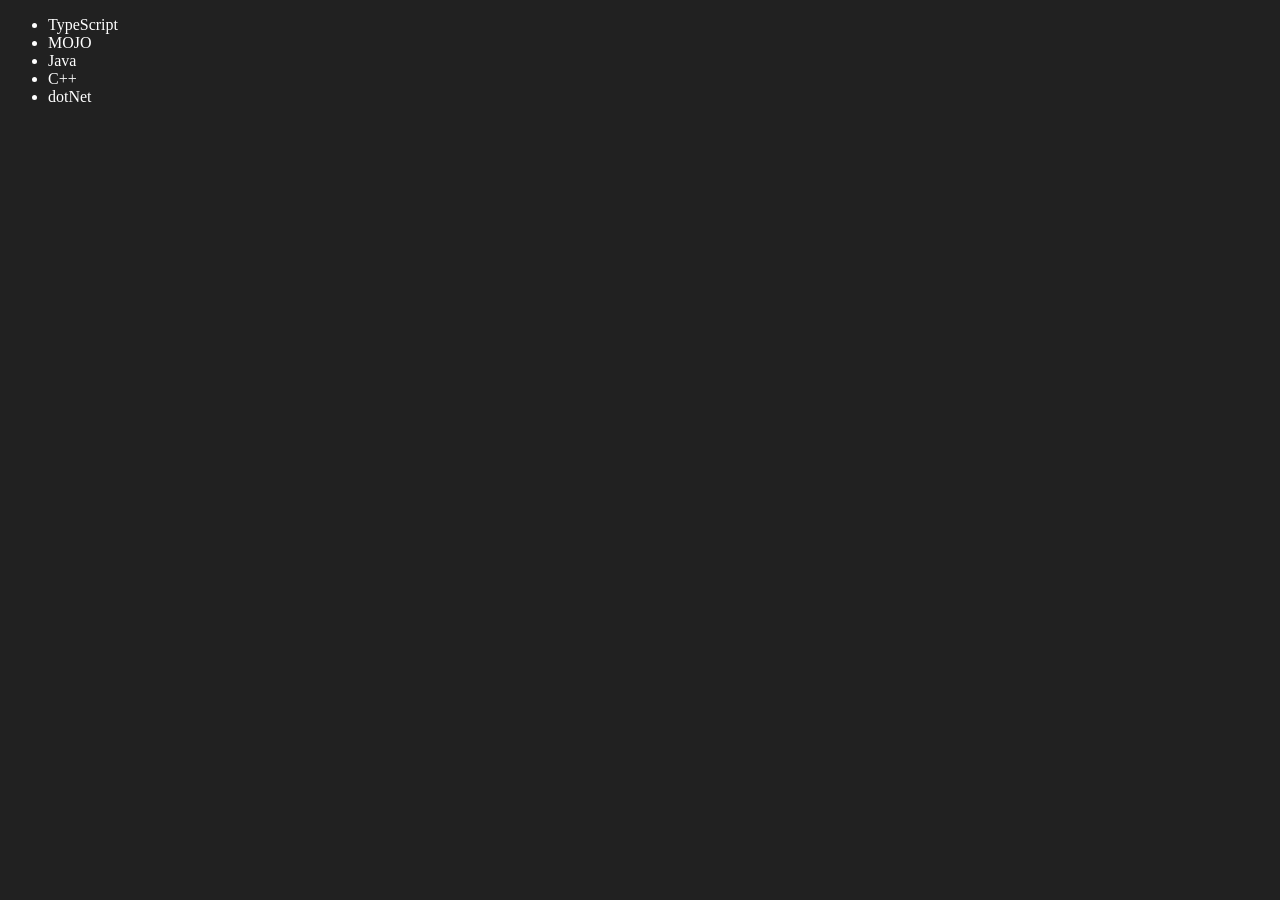
<file: 003_Dom_Structure/Four.html>
<!DOCTYPE html>
<html lang="en">
<head>
    <meta charset="UTF-8">
    <meta name="viewport" content="width=device-width, initial-scale=1.0">
    <title>Study Extension of Dom</title>
</head>
<body style="background-color: #212121; color: #ffff;">
    <!-- <div class="parent">
        <div class="child">Child 1</div>
        <div class="child">Child 2</div>
        <div class="child">Child 3</div>
    </div> -->
    <ul class ="languages">
        <li>JavaScript</li>
        <li>Python</li>
        <li>Java</li>
    </ul>
</body>
<script>
    // function addLanguage(langName){
    //     const li = document.createElement('li');
    //     li.innerHTML = `${langName}`;
    //     document.querySelector('.languages').appendChild(li);
    // }

    //Optimized code for the above function

    function addoptimalLanguage(langName){
        const li = document.createElement('li');
        li.appendChild(document.createTextNode(langName));
        document.querySelector('.languages').appendChild(li);
    }
    addoptimalLanguage('C++');
    addoptimalLanguage('dotNet');
    addoptimalLanguage('Ruby');

    //EDITED CODE
    const secondLang = document.querySelector("li:nth-child(2)");
    // secondLang.innerHTML = "React JS";
    const newli = document.createElement('li');
    newli.textContent = "MOJO"
    secondLang.replaceWith(newli);

    //EDIT
    const firstLang = document.querySelector('li:nth-child(1)');
    firstLang.outerHTML ='<li>TypeScript</li>'

    // remove
    const lastLang = document.querySelector('li:last-child');
    lastLang.remove();
</script>

</html>
</file>
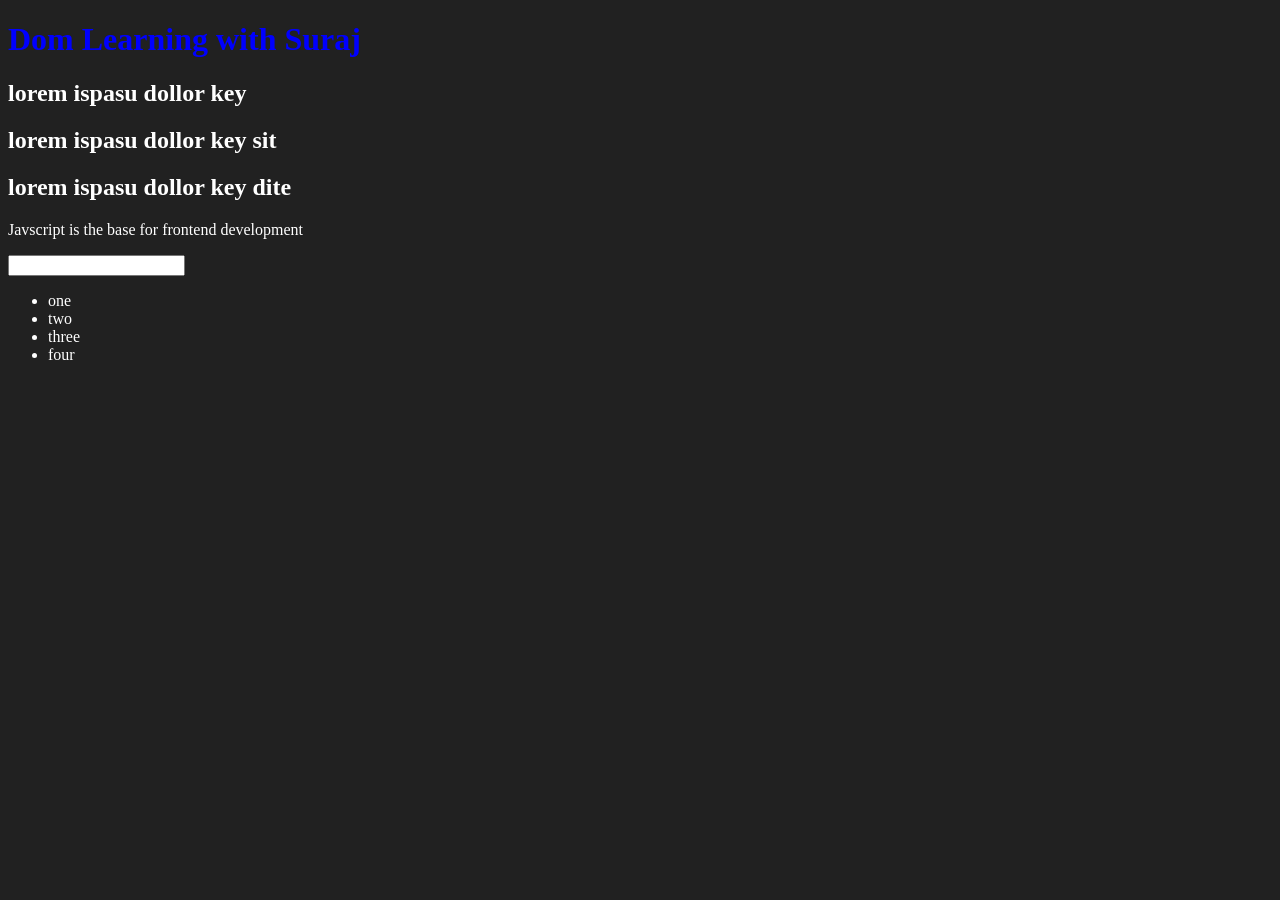
<file: 003_Dom_Structure/one.html>
<!DOCTYPE html>
<html lang="en">
<head>
    <meta charset="UTF-8">
    <meta name="viewport" content="width=device-width, initial-scale=1.0">
    <title>Dom Learning</title>
    <style>
        .bg-black{
            background-color: #212121;
            color: #ffff;
        }
    </style>
</head>
<body class="bg-black">
    <div >
        <h1 style ="color: blue" id= "title" class="heading">Dom Learning with Suraj <span style ="display : none">text test</span></h1>
        <h2> lorem ispasu dollor key</h2>
        <h2> lorem ispasu dollor key sit</h2>
        <h2> lorem ispasu dollor key dite</h2>
        <p>Javscript is the base for frontend development</p>
        <input type ="password" name="myPassword" id="">

        <ul>
            <li class="list-item">one</li>
            <li class="list-item">two</li>
            <li class="list-item">three</li>
            <li class="list-item">four</li>
        </ul>
    </div>
</body>
</html>
</file>
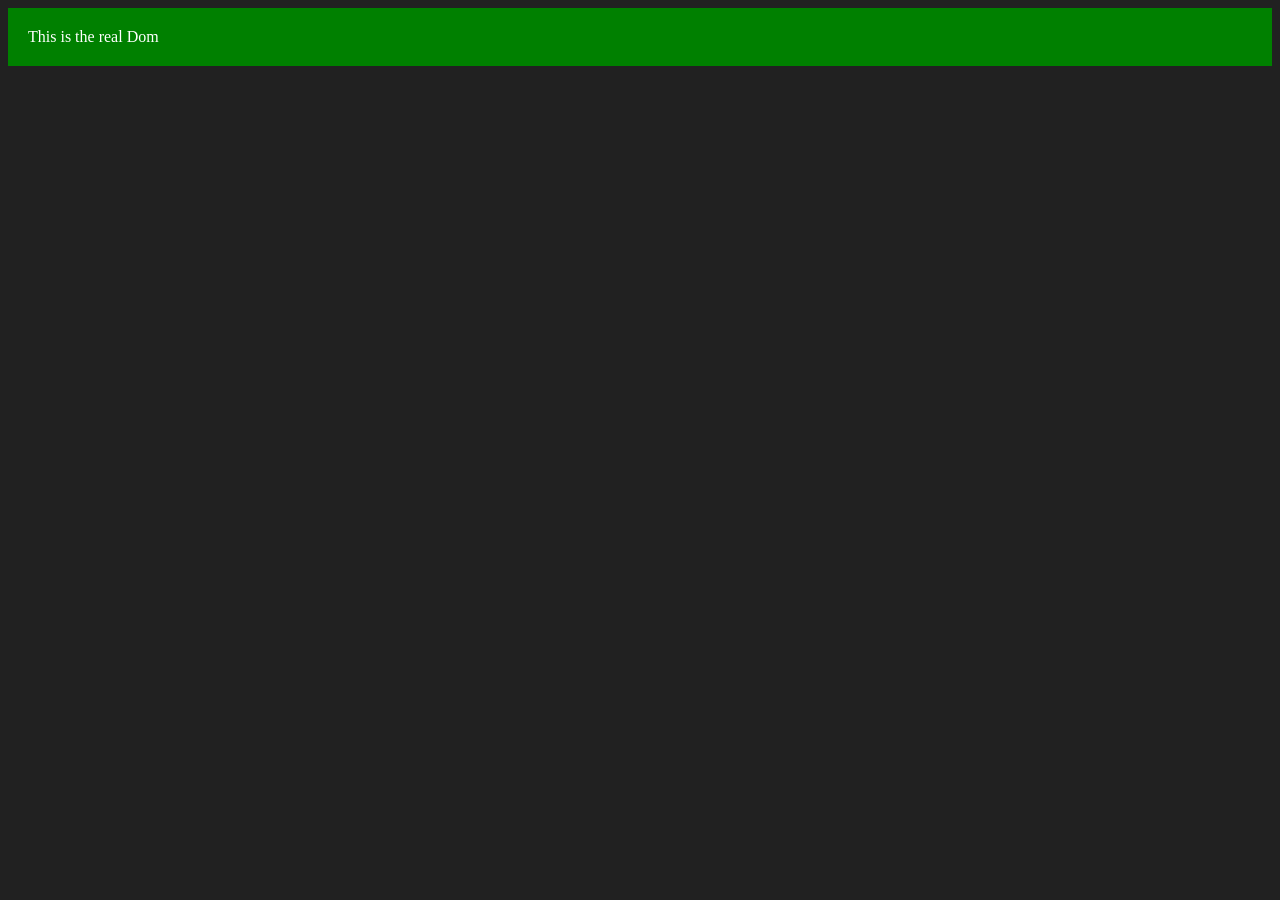
<file: 003_Dom_Structure/Three.html>
<!DOCTYPE html>
<html lang="en">
<head>
    <meta charset="UTF-8">
    <meta name="viewport" content="width=device-width, initial-scale=1.0">
    <title>Learning Dom</title>
</head>
<body style="background-color: #212121; color: #ffff;">
    <!-- <div class="parent">
        <div class="child">Child 1</div>
        <div class="child">Child 2</div>
        <div class="child">Child 3</div>
    </div> -->
</body>
<script>
    const div = document.createElement('div');
    console.log(div);
    div.className = "main"
    div.id = Math.round(Math.random() * 10 + 1);
    div.setAttribute("title", "Ths is the title for the div");
    div.style.backgroundColor = "green";
    div.style.padding = "20px";
    // div.innerText = "this is the real Dom"
    const addText = document.createTextNode("This is the real Dom");
    div.appendChild(addText);
    document.body.appendChild(div);
</script>
</html>
</file>
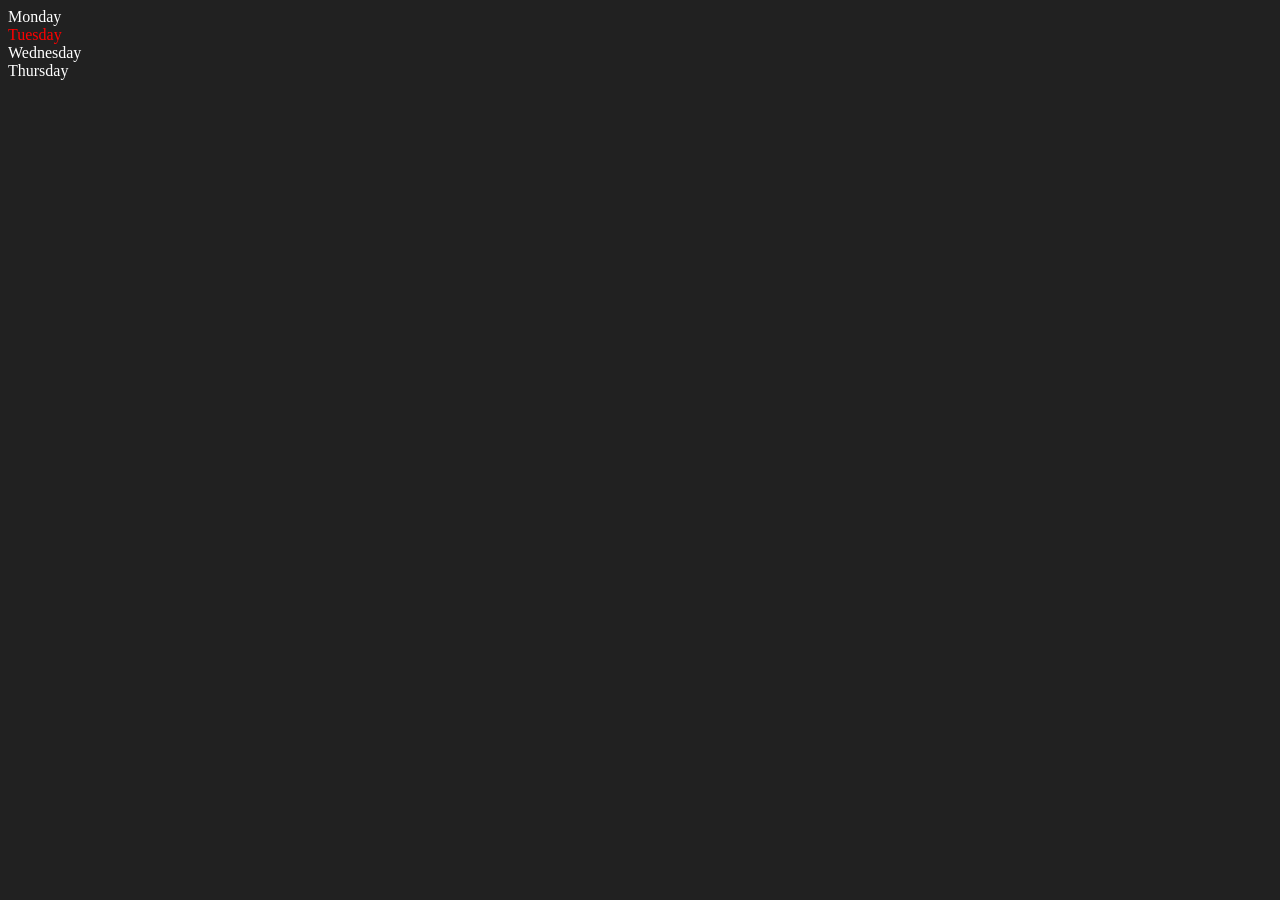
<file: 003_Dom_Structure/two.html>
<!DOCTYPE html>
<html lang="en">
<head>
    <meta charset="UTF-8">
    <meta name="viewport" content="width=device-width, initial-scale=1.0">
    <title>Dom | Manipulating the DOM</title>
</head>
<body style="background-color: #212121; color: #ffff;">
    <div class="parent">
        <!--This is the best learnings for the best developers>-->
        <div class="day">Monday</div>
        <div class="day">Tuesday</div>
        <div class="day">Wednesday</div>
        <div class="day">Thursday</div>
    </div>
    
</body>
<script>
    const parent = document.querySelector('.parent');
    // const days = document.querySelectorAll('.day');
    console.log(parent.children);
    console.log(parent.children[1].innerText);

    // for(let i = 0; i < parent.children.length; i++){
    //     console.log(parent.children[i].innerHTML);
    // }
    parent.children[1].style.color= "Red";
    // console.log(parent.firstElementChild);
    console.log(parent.lastElementChild);

    const dayOne = document.querySelector('.day');
    console.log(dayOne);
    console.log(dayOne.parentElement);
    console.log(dayOne.nextElementSibling);

    console.log("NODES: ", parent.childNodes);
    
    
    
    
    

</script>
 </html>
</file>
